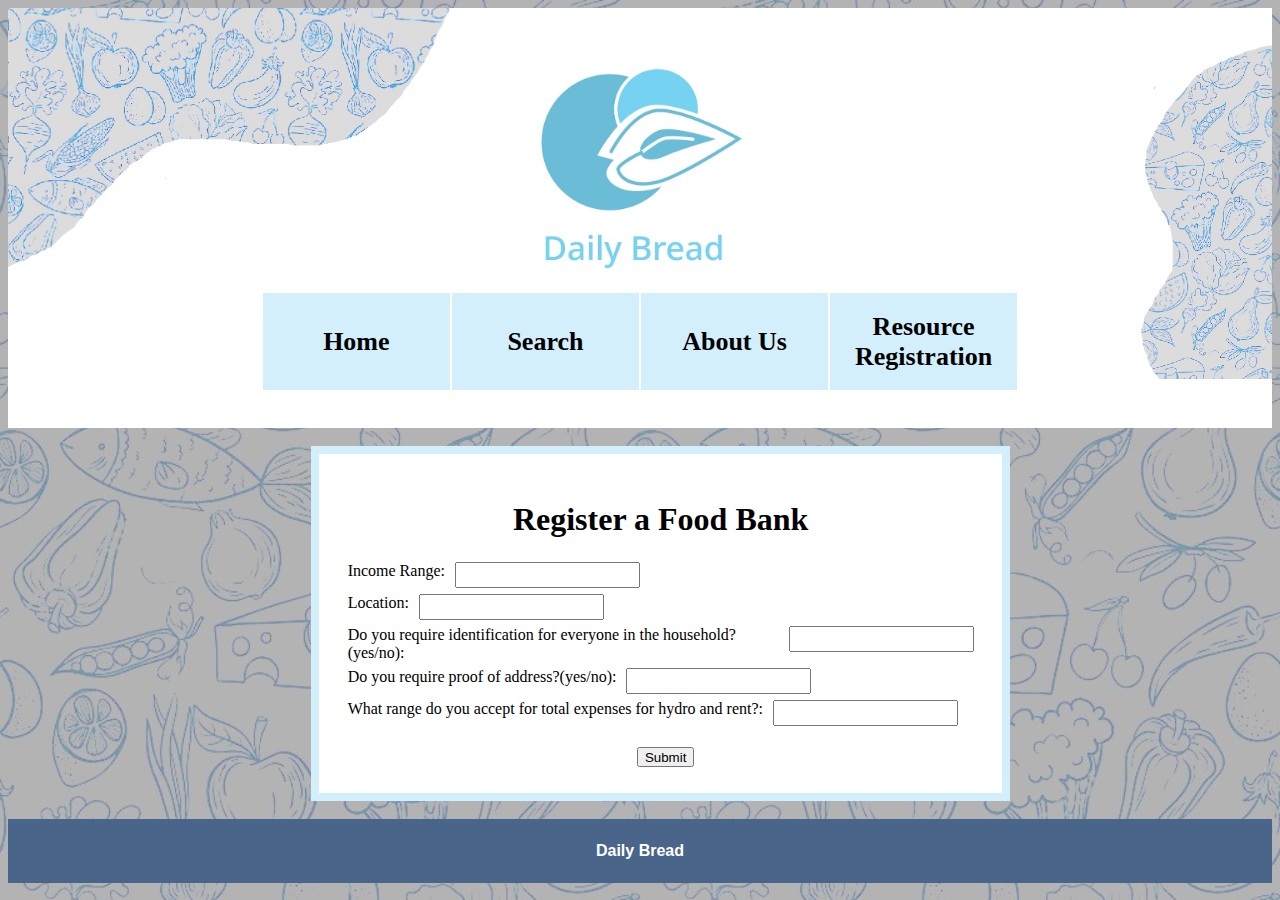
<file: resources.html>
<!DOCTYPE html>
<html lang="en">

<head>
	<link rel="stylesheet" href="style.css" type="text/css">

</head>

<body>
	<header style="background-color: white">
		<img src = "graphics/edgepattern2.png" alt = "edgetop" style = "width: 35%">
    <img src ="graphics/logobread.JPG" alt = "logo" style = "width: 20%; margin-left: 40%; margin-right: 40%; margin-top: -20%">

        <img src = "graphics/edgepattern3.png" alt = "edgebottom" style = "width: 13%; float: right; margin-top: -20%">

		<table style="width: 60%; margin-left: 20%; margin-right: 20%; text-align: center">
			<tr>
				<td class="nav" onclick="location.href='index.html'">
					<h1> Home </h1></a>
				</td>
				<td class="nav" onclick="location.href ='form.html'">
					<h1> Search </h1></a>
				</td>
				<td class="nav" onclick="location.href = 'about.html'"><h1> About Us </h1></a></td> 
        				<td class="nav" onclick="location.href = 'resources.html'"><h1> Resource Registration </h1></a></td> 
        
        </tr>
		</table><br/><br/>
    </header><br/>

<div class = "infoForm">
    <h1>Register a Food Bank</h1>
    <form onsubmit="onSubmition()">
      <label>
        Income Range: <input type="number" id="income" name="income"/>
      </label>
      <label>
        Location:<input type="text" id="distance" name="distance"/>
      </label>
      <label>
        Do you require identification for everyone in the household? (yes/no):<input type="text" id="identification" name="identificaiton"/>
      </label>
      <label>
        Do you require proof of address?(yes/no):<input type="text" id="proof_Address" name="proof_Address"/>
      </label>
      <label>
        What range do you accept for total expenses for hydro and rent?:<input type="number" id="expenses" name="expenses"/>
      </label>
      <br>
      <input type="submit" value="Submit">
    </form>

  </div>


  <br/><br/>
<div style = "background-color: #49668A; color: white; padding: 7px">
  <p style = "text-align: center; font-size: medium">Daily Bread</p>
</div>

  <script src="http://code.jquery.com/jquery-3.5.1.min.js" integrity="sha256-9/aliU8dGd2tb6OSsuzixeV4y/faTqgFtohetphbbj0=" crossorigin="anonymous"></script>    
  <script>

    // submit food banks data to database
    function onSubmition() {
      var income = parseInt(document.getElementById("income").value);
      var distance = parseInt(document.getElementById("distance").value);
      var identification = document.getElementById("identification").value;
      var proof_Address = document.getElementById("proof_Address").value;
      var expenses = parseInt(document.getElementById("expenses").value);

      formData = $("#submit").serialize();
      $.ajax({
        url: "dataHandler.php",
        type: "post",
        data: formData,
        success: function(d) {},
        error: function (request, status, error) {
        console.log(request.responseText);
      }
    });
    e.preventDefault();

  }
  </script>

</body>
</html>
</file>
<file: style.css>
.nav{
  background-color: #d3effc;
  width: 25%;
  font-family: trebuchet ms;
  font-size: small
}

.nav:hover{
  transform: scale(0.9);
  transition: all ease 500ms;
  background-color: #49668A;
  color: white
}

body{
  background: url('graphics/pattern2.jpg');
  background-size: cover
}

.block {
  text-align: center;
  align-content: center;
  border: 8px solid #d3effc;
  padding: 30px;
  background-color:white;
  opacity: 0.7;
}

.block2 {
  text-align: center;
  align-content: center;
  border: 8px solid white;
  padding: 30px;
  background-color:#d3effc;
  opacity: 0.7;
}

.block3 {
  text-align: center;
  align-content: center;
  border: 8px solid white;
  padding: 30px;
  background-color:#D3F7FC;
  opacity: 0.7;
}

.block4 {
  text-align: center;
  align-content: center;
  border: 8px solid white;
  padding: 30px;
  background-color:#D3EEFC;
  opacity: 0.7;
}

.block5 {
  text-align: center;
  align-content: center;
  border: 8px solid white;
  padding: 30px;
  background-color:#D3E3FC;
  opacity: 0.7;
}



label {
  display: flex;
  flex-direction: row;
  justify-content: flex-start;
  text-align: left;
  padding: 3px;
}

input {
  height: 20px;
  margin-left: 10px;
}

.infoForm {
  font-family: trebuchet ms;
  text-align: center;
  width: 50%;
  border: 8px solid #d3effc;
  margin-left: 24%;
  margin-right: 24%;
  padding: 2%;
  background-color:white;
  display: inline-block
}

p{
  font-family: sans-serif;
  font-weight: bold
}

h1{
  font-family: trebuchet ms
}

h2{
  font-family: trebuchet ms
}

.feature{
  width: 20%;
  margin: 5%;
  padding: 2%;
  background-color: #D3F7FC;
  border: 3px solid #739499;
  transition: transform 0.2s
}

.feature:hover{
  width: 20%;
  margin: 5%;
  padding: 2%;
  background-color: #D3F7FC;
  border: 3px solid #739499;
  cursor: pointer;
    transform:scale(0.95);
    opacity: 0.8
}

a{
  text-decoration: none;
  color: inherit
}

.creator{
  font-style: italic;
  
}

.button {
  background-color: #D3F7FC; /* Green */
  border: none;
  color: black;
  padding: 0px 25px;
  text-align: center;
  text-decoration: none;
  display: inline-block;
  font-size: 16px;
}
</file>
